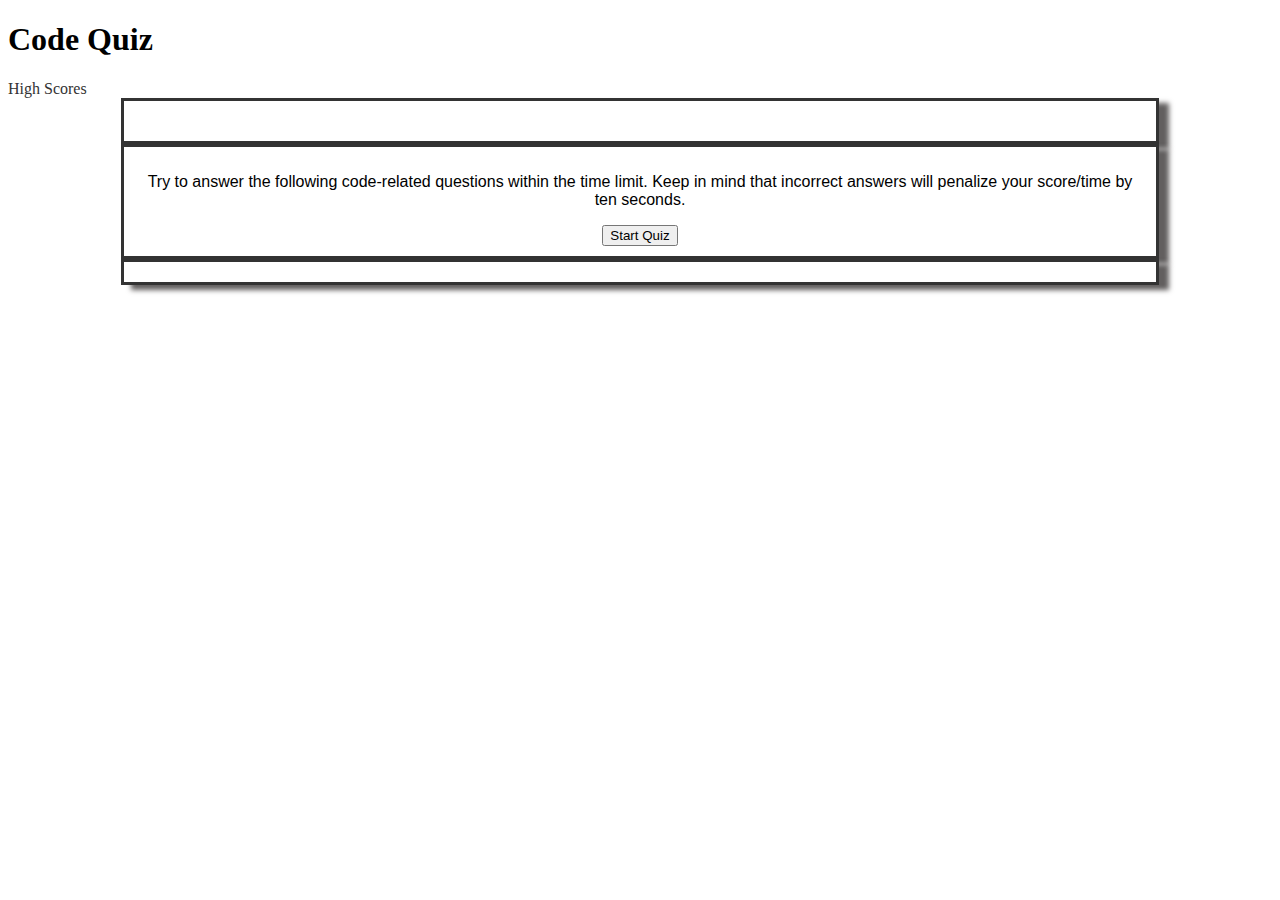
<file: index.html>
<!DOCTYPE html>
<html lang="en">
    <head>
        <meta charset="UTF-8" />
        <meta name="viewport" content="width=device-width, initial-scale=1.0" />
        <title>Code Quiz</title>
        <link rel="stylesheet" href="./assets/css/styles.css" />
    </head>

    <body>
        <!--Header-->
        <header>
            <h1>Code Quiz</h1>
            <nav>
                <a href="./highscores.html">High Scores</a>
            </nav>
        </header>
        <!--Timer-->
        <section id="countdown-wrap">
            <div>
                <h2 id="countdown"></h2>
            </div>
        </section>
        <!--Quiz Intro-->
        <section id="wrapper">
            <div id="beforeStart">
            <p>Try to answer the following code-related questions within the time limit.  Keep in mind that incorrect answers will penalize your score/time by ten seconds.</p>
            </div>
            <div>
                <button id="startQuiz">Start Quiz</button>
            </div>
        </section>
        <!--Quiz Start-->
        <section id="wrapper">
            <div id="afterStart" hidden>
                <h2 id="question">Question</h2>
                <div id="options">Choices</div>
                <div id="answer">Answer</div>
            </div>
        </section>

        <script src="./assets/js/script.js"></script>
    </body>
</html>
</file>
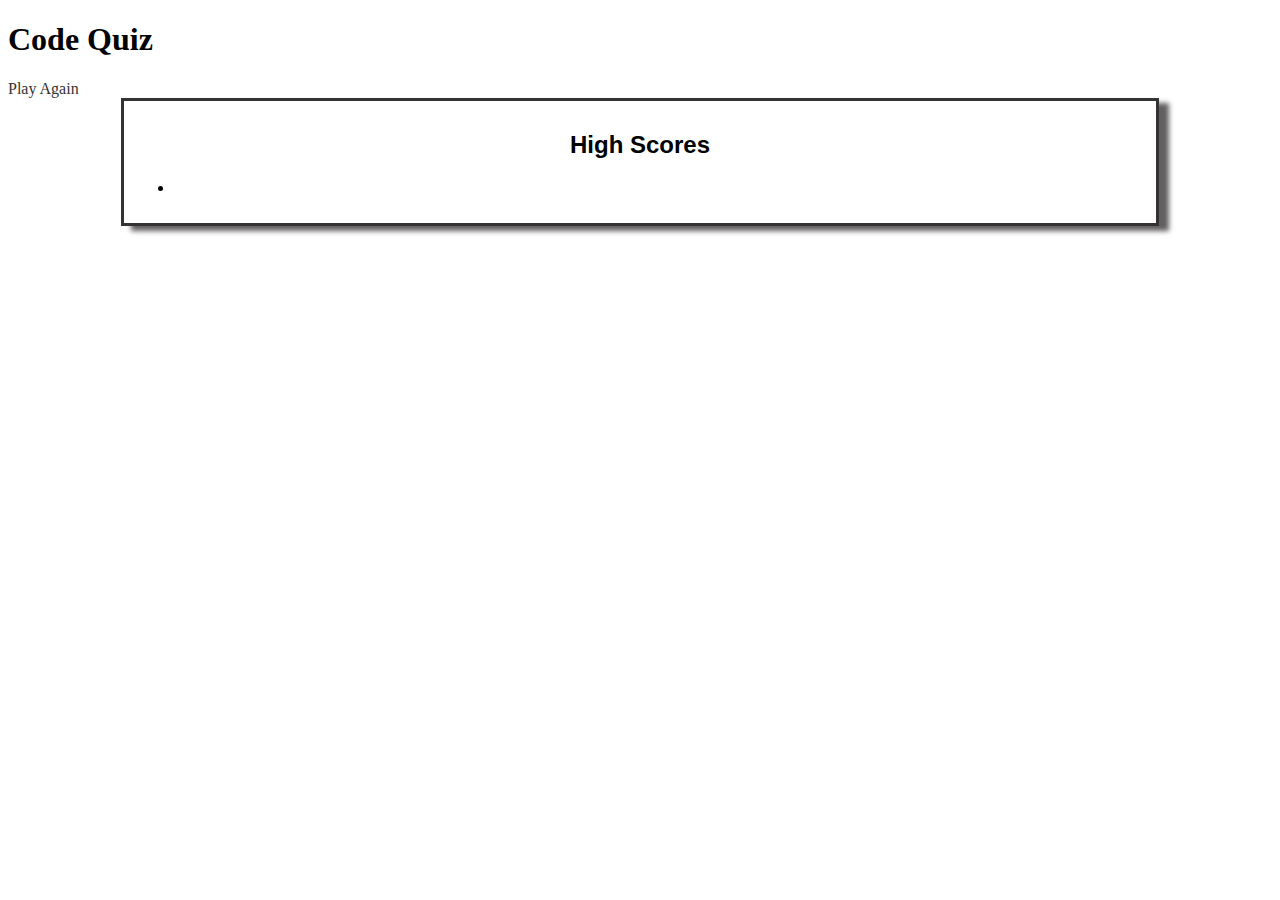
<file: highscores.html>
<!DOCTYPE html>
<html lang="en">
<head>
    <meta charset="UTF-8">
    <meta http-equiv="X-UA-Compatible" content="IE=edge">
    <meta name="viewport" content="width=device-width, initial-scale=1.0">
    <title>High Scores</title>
    <link rel="stylesheet" href="./assets/css/styles.css" />
</head>
<body>
       <!--Header-->
    <header>
        <h1>Code Quiz</h1>
        <nav>
            <a href="./index.html">Play Again</a>
        </nav>
    </header>
    <section id="wrapper">
        <h2>High Scores</h2>
        <ul>
            <li></li>
        </ul>
    </section>
</body>
</html>
</file>
<file: assets/css/styles.css>
header {
	
}

h1 {
	
}
nav a {
	text-decoration: none;
	color: #333333;
}
#wrapper {
    width: 80%; 
	min-width: 960px;
	max-width: 2048px;
	margin-left: auto; 
	margin-right: auto;
	background-color: #FFFFFF;
	box-shadow: 10px 5px 5px #625f5f;
	font-family: Arial, Helvetica, sans-serif;
    border: 3px solid #333333;
    text-align: center;
    padding: 10px;
	
}

#countdown-wrap {
	width: 80%; 
	min-width: 960px;
	max-width: 2048px;
	margin-left: auto; 
	margin-right: auto;
	background-color: #FFFFFF;
	box-shadow: 10px 5px 5px #625f5f;
	font-family: Arial, Helvetica, sans-serif;
    border: 3px solid #333333;
    text-align: center;
    padding: 10px;

}
</file>
